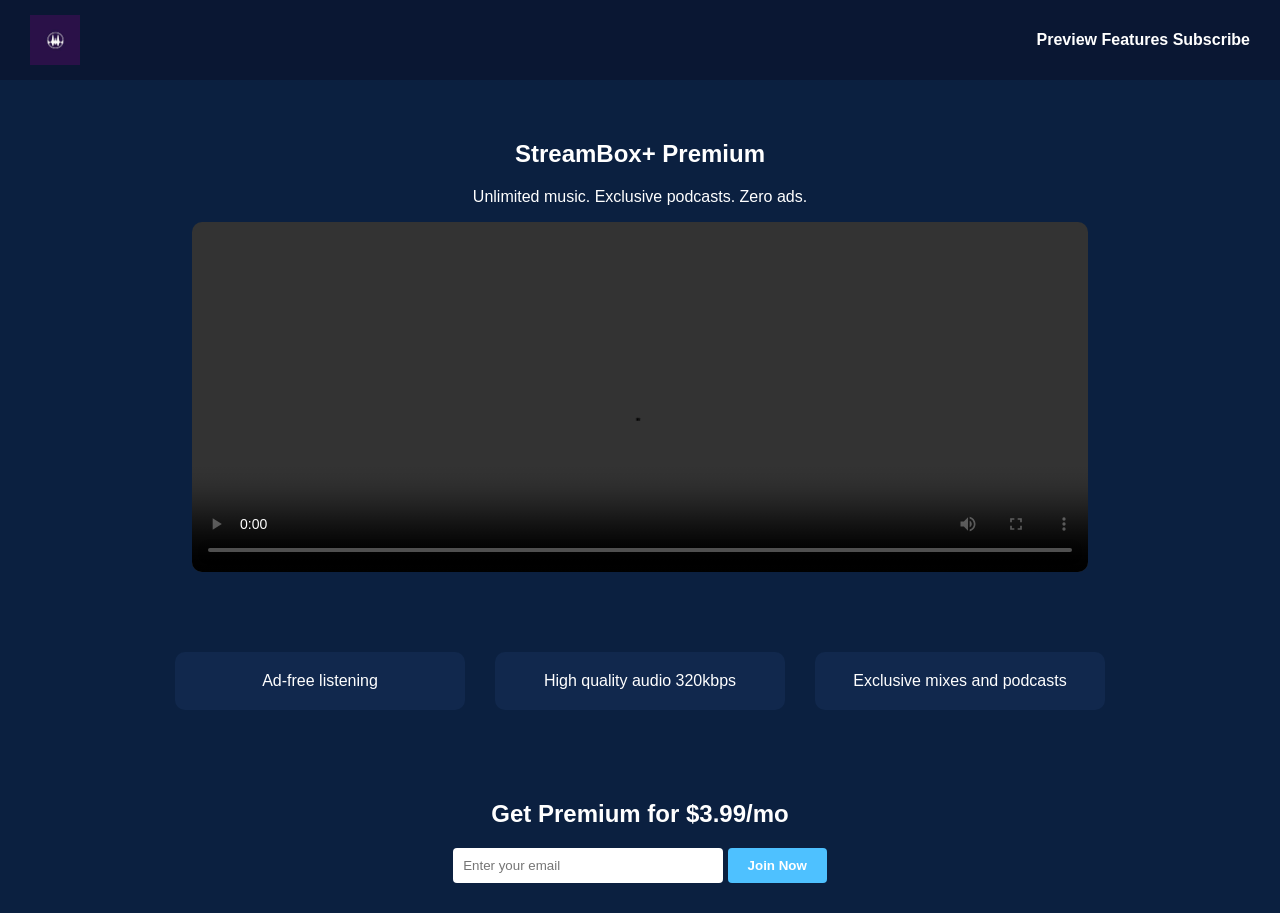
<file: index.html>
<!DOCTYPE html>
<html lang="en">
<head>
  <meta charset="UTF-8">
  <meta name="viewport" content="width=device-width, initial-scale=1.0">
  <title>StreamBox+ Premium</title>
  <link rel="stylesheet" href="styles.css">
</head>
<body>

  <header id="header">
    <img alt="Brand Logo" src="[data-uri]" id="header-img" >

    <nav>
      <a class="nav-link" href="#video">Preview</a>
      <a class="nav-link" href="#features">Features</a>
      <a class="nav-link" href="#form">Subscribe</a>
    </nav>
  </header>
  
  <section class="hero">
    <h1>StreamBox+ Premium</h1>
    <p>Unlimited music. Exclusive podcasts. Zero ads.</p>

 <video id="video" controls playsinline preload="metadata">
  <source src="passion.mp4" type="video/mp4">
   Sorry, your browser doesn't support videos. Please update your browser.
</video>
  </section>

  <section class="features" id="features">
    <div class="box">Ad-free listening</div>
    <div class="box">High quality audio 320kbps</div>
    <div class="box">Exclusive mixes and podcasts</div>
  </section>

  <form id="form" action="https://www.freecodecamp.com/email-submit">
    <h2>Get Premium for $3.99/mo</h2>
    <input id="email" name="email" type="email" placeholder="Enter your email" required>
    <input id="submit" type="submit" value="Join Now">
  </form>

</body>
</html>
</file>
<file: styles.css>
body {
  margin: 0;
  font-family: Arial, sans-serif;
  background-color: #0b2040;
  color: #fff;
}


#header {
  display: flex;
  justify-content: space-between;
  align-items: center;
  padding: 15px 30px;
  background-color: #0a1733;
  position: fixed;
  top: 0;
  left: 0;
  right: 0;
  z-index: 1;
  white-space: nowrap;
  overflow: visible;
  box-sizing: border-box; 
}

#header-img {
  height: 50px;
  margin-right: 20px;
}

#nav-bar {
  display: flex;
  gap: 30px;
  flex-shrink: 0;
}

.nav-link {
  color: #fff;
  text-decoration: none;
  font-weight: 600;
}

.nav-link:hover {
  color: #4ec1ff;
}

.hero {
  padding-top: 120px;
  text-align: center;
  padding-bottom: 40px;
}

video {
  width: 70%;
  height: 350px;
  border: none;
  border-radius: 10px;
  max-width: 100%;
  display: block;
  margin: 0 auto;
}

#form {
  text-align: center;
  padding: 30px 0;
}

#email {
  padding: 10px;
  width: 250px;
  border-radius: 4px;
  border: none;
}

#submit {
  padding: 10px 20px;
  border: none;
  background-color: #4ec1ff;
  color: #fff;
  font-weight: bold;
  border-radius: 4px;
  cursor: pointer;
}

#submit:hover {
  background-color: #2a8fbf;
}


.features {
  display: flex;
  justify-content: center;
  gap: 30px;
  padding: 40px 20px;
  text-align: center;
  flex-wrap: wrap;
}

.box {
  width: 250px;
  padding: 20px;
  background-color: #11284d;
  border-radius: 10px;
}

@media (max-width: 600px) {
  video {
    width: 90%;
    height: 200px;
  }

  #nav-bar {
    flex-direction: column;
    gap: 10px;
  }
}
</file>
